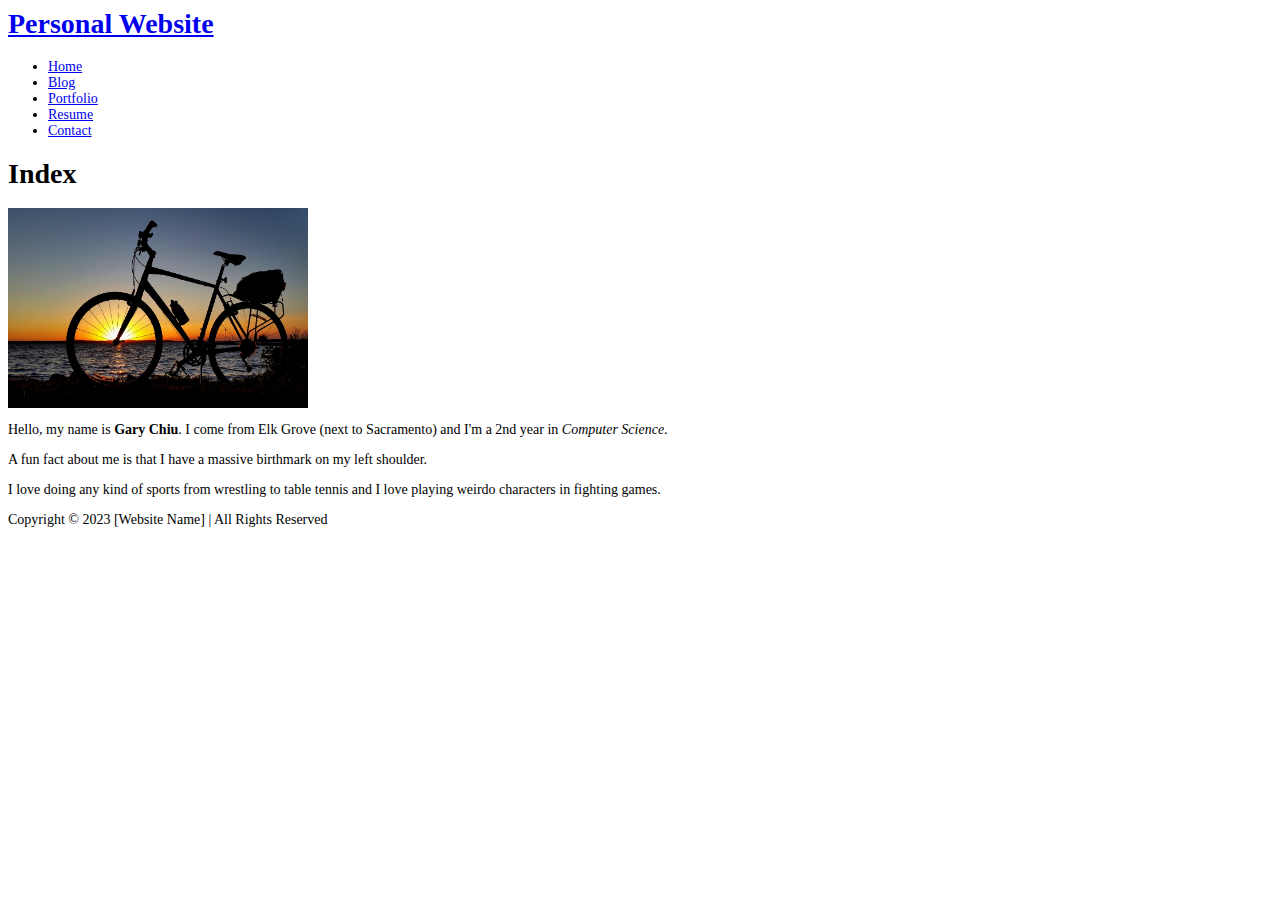
<file: index.html>
<html>
    <head>
        <title>Personal Website</title>
        <link rel="stylesheet" href="styles.css" />
    </head>
    <body>
        <nav class="navbar">
            <h1 class="logo"><a href="index.html">Personal Website</a></h1>
            <ul class="nav-links">
                <li><a href="index.html">Home</a></li>
                <li><a href="blog.html">Blog</a></li>
                <li><a href="portfolio.html">Portfolio</a></li>
                <li><a href="resume.html">Resume</a></li>
                <li><a href="contact.html">Contact</a></li>
            </ul>
        </nav>
        <main>
            <h1 class="page-title">Index</h1>
            <img src="bai.jpg" alt="An image of a bike in front of a sunset." width = "300" height = "200">
            <div class ="about">
                <div class ="about-image"></div>
                <div class ="about-text">
                    <p>Hello, my name is <strong>Gary Chiu</strong>. I come from Elk Grove (next to Sacramento) and I'm a 2nd year in <em>Computer Science</em>.</p>
                    <p>A fun fact about me is that I have a massive birthmark on my left shoulder.</p>
                    <p>I love doing any kind of sports from wrestling to table tennis and I love playing weirdo characters in fighting games.</p>
                </div>
            </div>
        </main>
        <footer class="footer">
            <p>Copyright © 2023 [Website Name] | All Rights Reserved</p>
        </footer>
    </body>
</html>
</file>
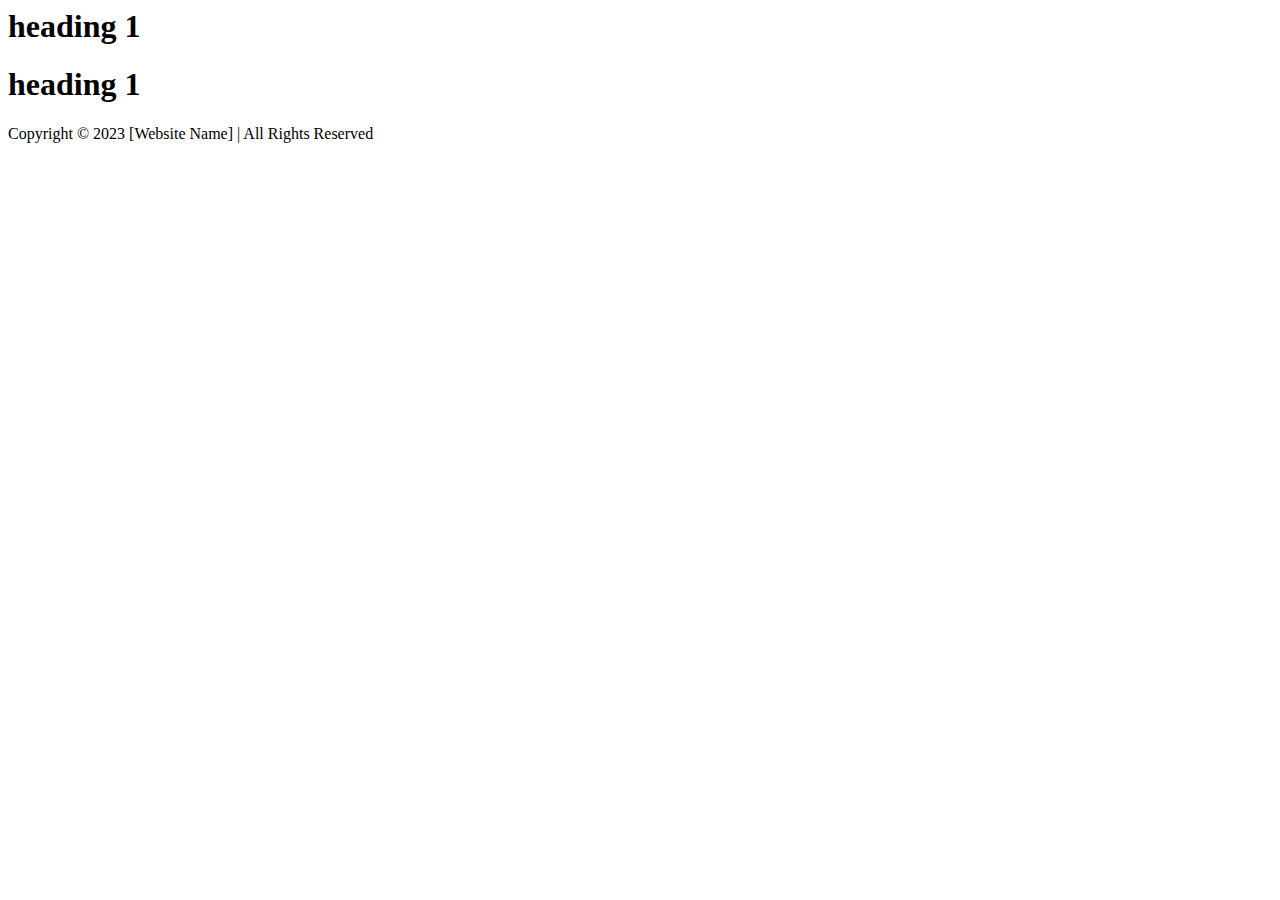
<file: blog.html>
<html>
    <head>
        <title>Personal Website</title>
    </head>
    <body>
        <nav class="navbar"><h1 class="logo">heading 1</h1></nav>
        <main>
            <h1 class="page-title">heading 1</h1>
            <div class="blog">

            </div>
        </main>
        <footer class="footer">
            <p>Copyright © 2023 [Website Name] | All Rights Reserved</p>
        </footer>
    </body>
</html>
</file>
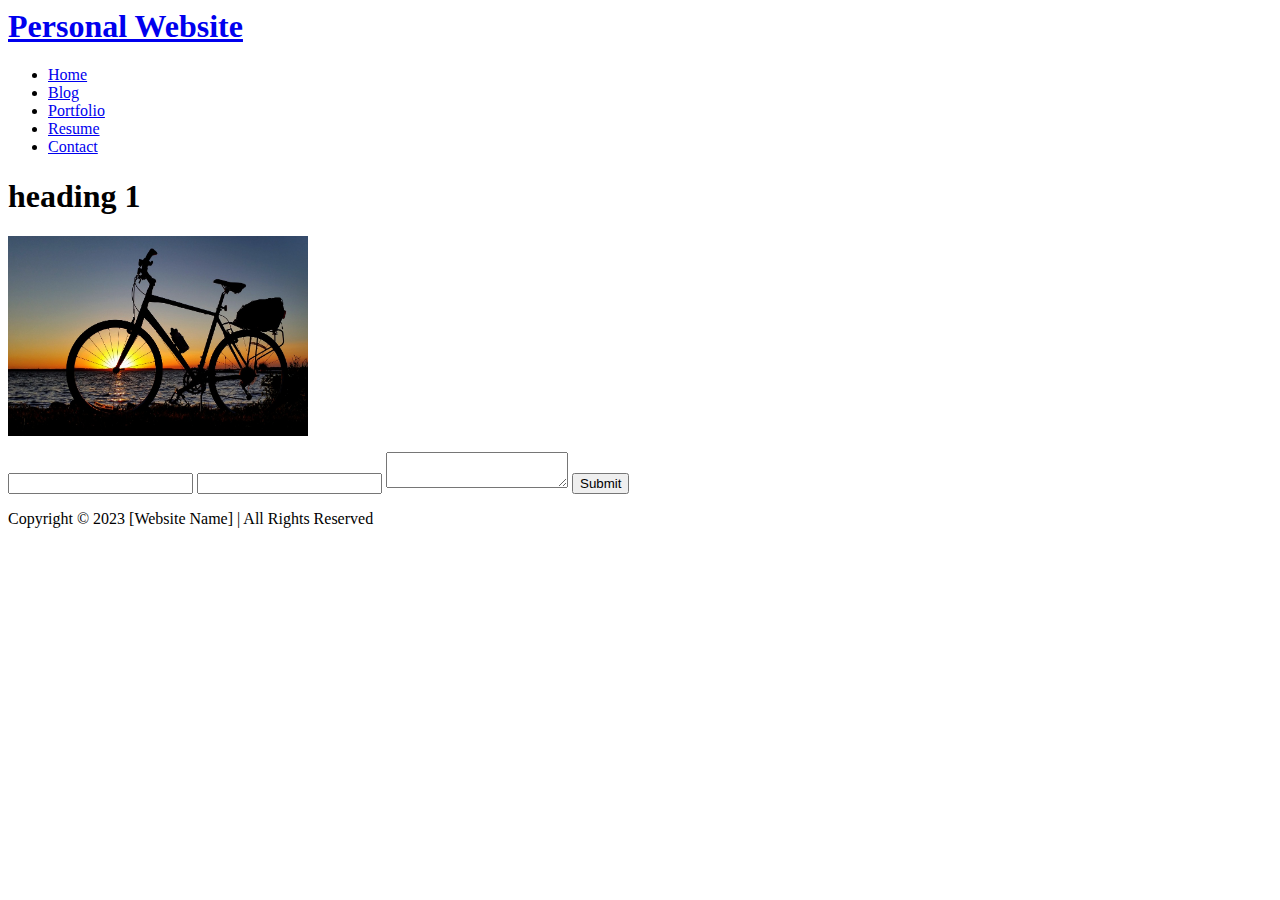
<file: contact.html>
<html>
    <head>
        <title>Personal Website</title>
    </head>
    <body>
        <nav class="navbar">
            <h1 class="logo"><a href="index.html">Personal Website</a></h1>
            <ul class="nav-links">
                <li><a href="index.html">Home</a></li>
                <li><a href="blog.html">Blog</a></li>
                <li><a href="portfolio.html">Portfolio</a></li>
                <li><a href="resume.html">Resume</a></li>
                <li><a href="contact.html">Contact</a></li>
            </ul>
        </nav>
        <main>
            <h1 class="page-title">heading 1</h1>
            <img src="bai.jpg" alt="An image of a bike in front of a sunset." width = "300" height = "200">
            <div class="contact">
                <form id="contact-form"></form>
                <input type="text" id="name">
                <input type="email" id="email">
                <textarea id="message"></textarea>
                <input type="submit">
            </div>
        </main>
        <footer class="footer">
            <p>Copyright © 2023 [Website Name] | All Rights Reserved</p>
        </footer>
    </body>
</html>
</file>
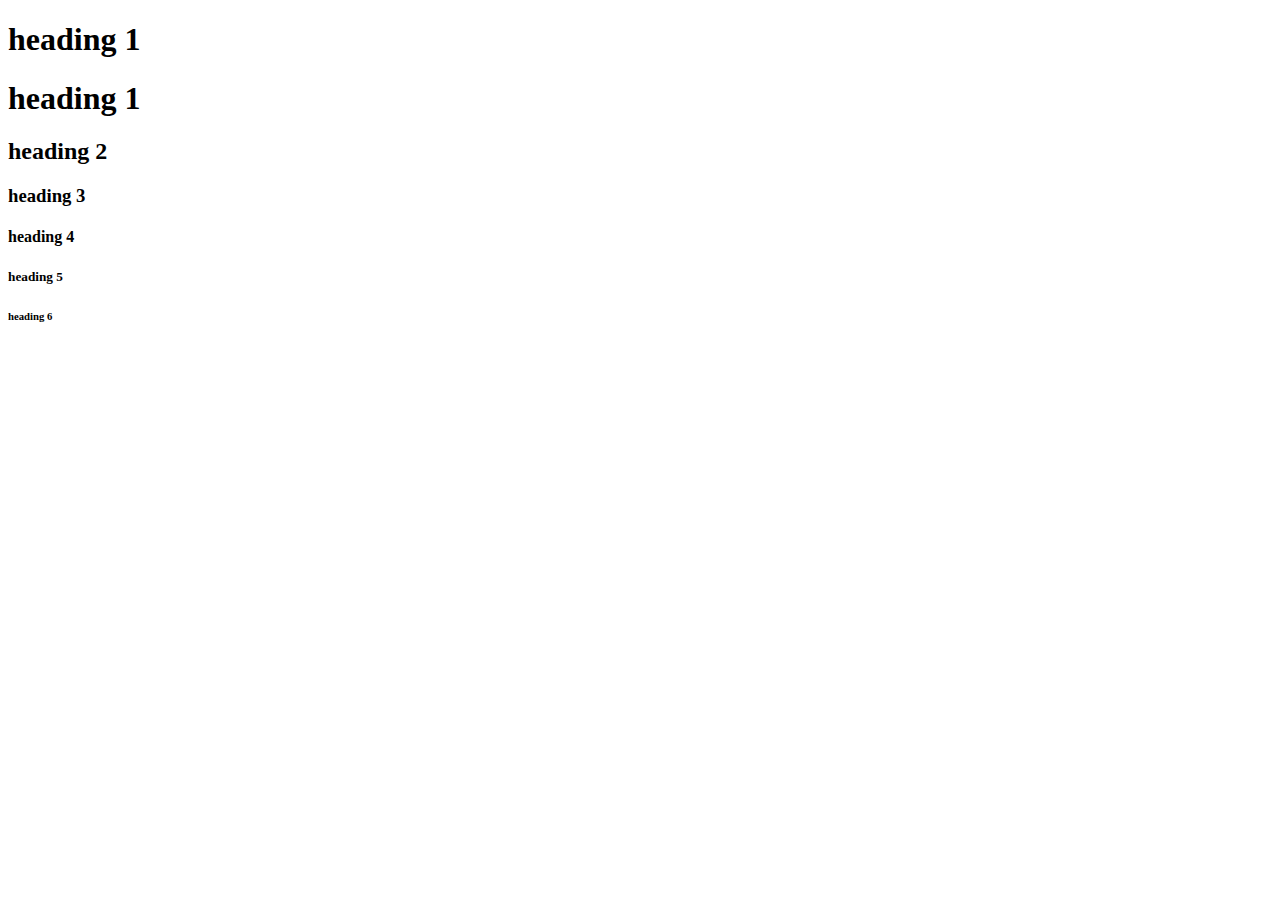
<file: headings.html>
<!DOCTYPE html>
<html lang="en">
    <head>
        <title>Personal Website</title>
    </head>

    <body>
        <nav class="navbar"><h1 class="logo">heading 1</h1></nav>
        <main>
            <h1 class="page-title">heading 1</h1>
            <h2 class="nostyle">heading 2</h2>
            <h3 class="nostyle">heading 3</h3>
            <h4 class="nostyle">heading 4</h4>
            <h5 class="nostyle">heading 5</h5>
            <h6 class="nostyle">heading 6</h6>
        </main>
    </body>
</html>
</file>
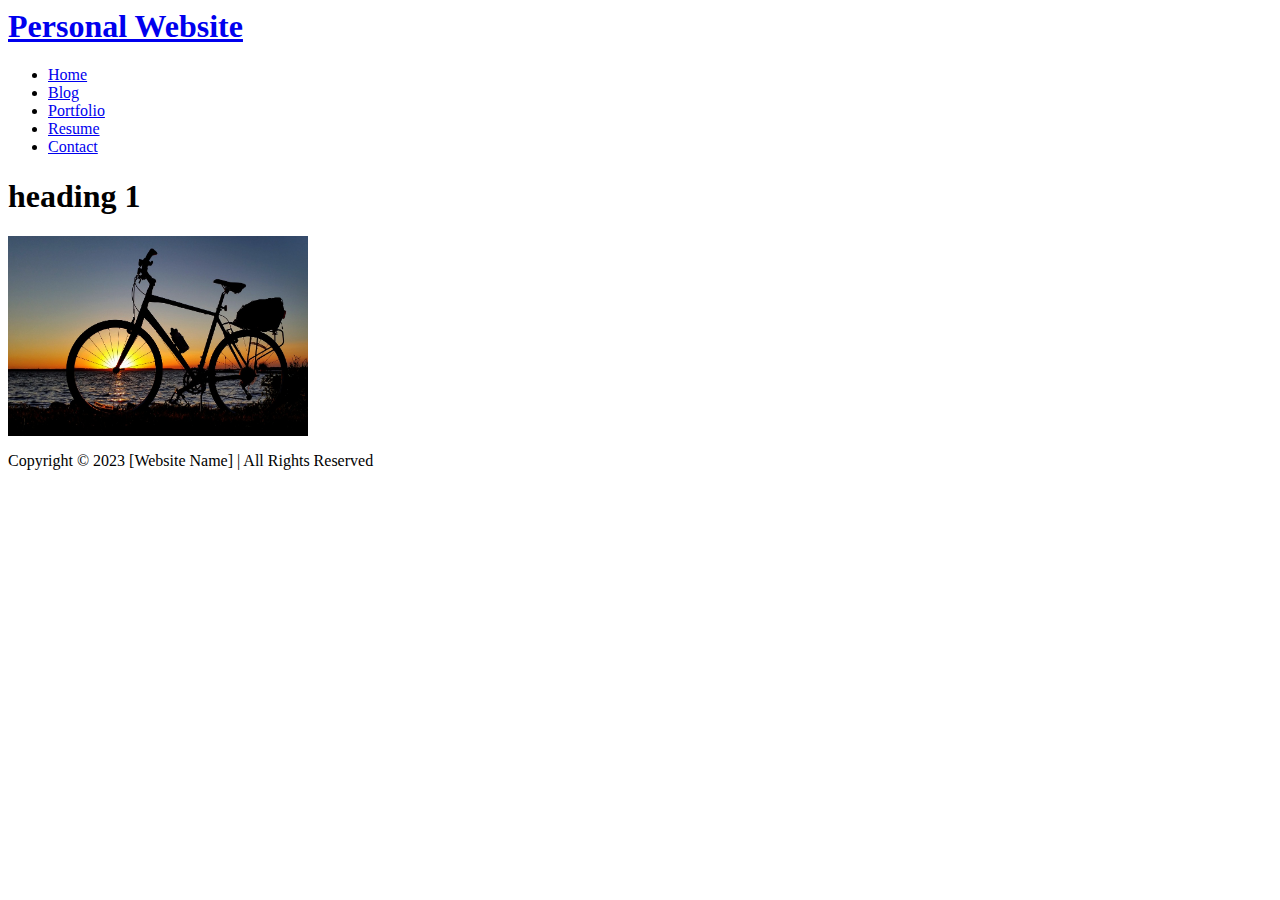
<file: portfolio.html>
<html>
    <head>
        <title>Personal Website</title>
    </head>
    <body>
        <nav class="navbar">
            <h1 class="logo"><a href="index.html">Personal Website</a></h1>
            <ul class="nav-links">
                <li><a href="index.html">Home</a></li>
                <li><a href="blog.html">Blog</a></li>
                <li><a href="portfolio.html">Portfolio</a></li>
                <li><a href="resume.html">Resume</a></li>
                <li><a href="contact.html">Contact</a></li>
            </ul>
        </nav>
        <main>
            <h1 class="page-title">heading 1</h1>
            <img src="bai.jpg" alt="An image of a bike in front of a sunset." width = "300" height = "200">
            <div class="project">
                
            </div>
        </main>
        <footer class="footer">
            <p>Copyright © 2023 [Website Name] | All Rights Reserved</p>
        </footer>
    </body>
</html>
</file>
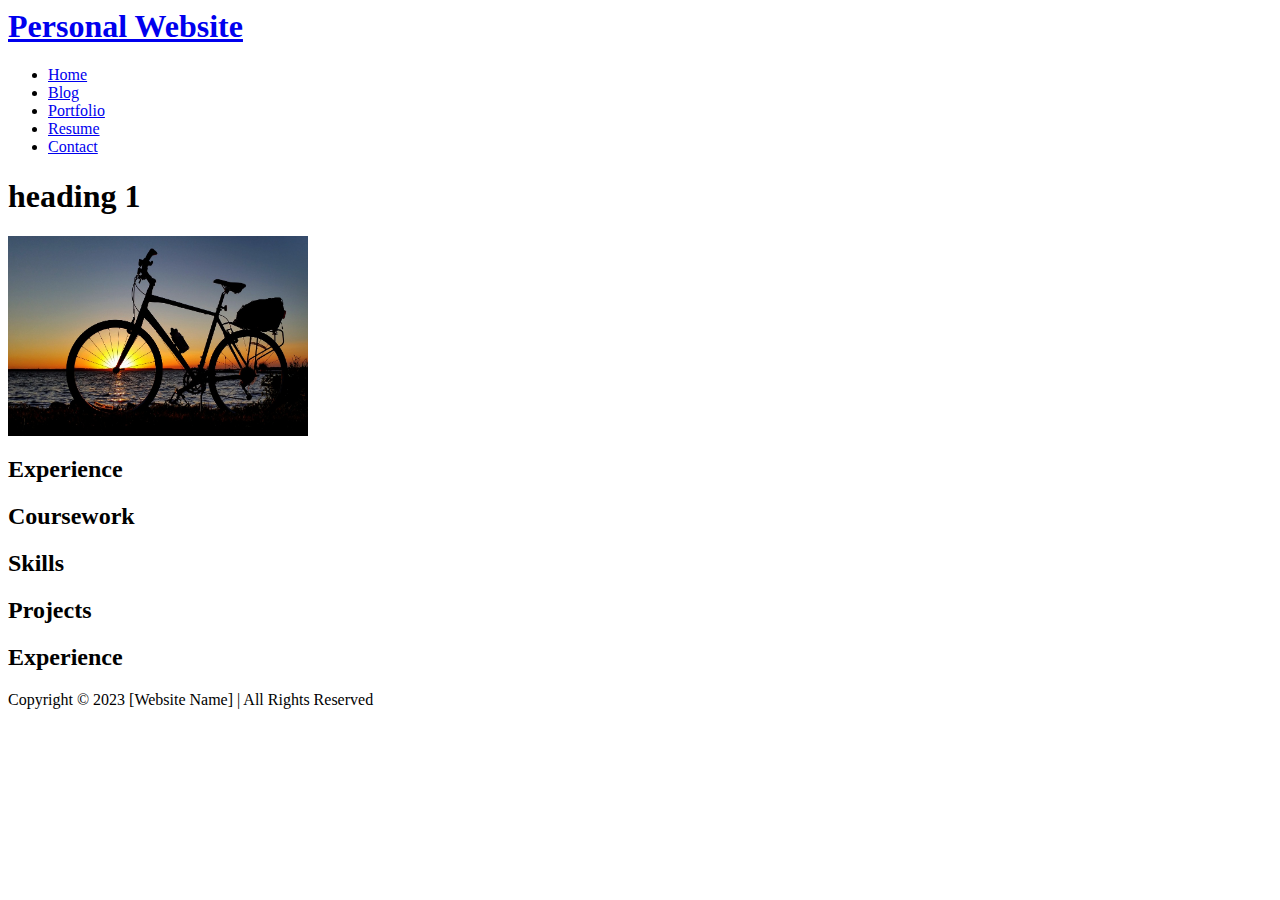
<file: resume.html>
<html>
    <head>
        <title>Personal Website</title>
    </head>
    <body>
        <nav class="navbar">
            <h1 class="logo"><a href="index.html">Personal Website</a></h1>
            <ul class="nav-links">
                <li><a href="index.html">Home</a></li>
                <li><a href="blog.html">Blog</a></li>
                <li><a href="portfolio.html">Portfolio</a></li>
                <li><a href="resume.html">Resume</a></li>
                <li><a href="contact.html">Contact</a></li>
            </ul>
        </nav>
        <main>
            <h1 class="page-title">heading 1</h1>
            <img src="bai.jpg" alt="An image of a bike in front of a sunset." width = "300" height = "200">
            <div class="resume">
                <section class="section"><h2 class="section-title">Experience</h2></section>
                <section class="section"><h2 class="section-title">Coursework</h2></section>
                <section class="section"><h2 class="section-title">Skills</h2></section>
                <section class="section"><h2 class="section-title">Projects</h2></section>
                <section class="section"><h2 class="section-title">Experience</h2></section>
            </div>
        </main>
        <footer class="footer">
            <p>Copyright © 2023 [Website Name] | All Rights Reserved</p>
        </footer>
    </body>
</html>
</file>
<file: styles.css>
body {
    font-size: 14px;
}

p {
  color: #000;
}

h1 {
  color: #000;
}

.titles {
  color: #000;
}

p.title {
  font-style: italic;
  font-weight: 500;
  font-size: 16px;
}

h1#main-title {
  color: red;
  background-color: blue;
}
</file>
